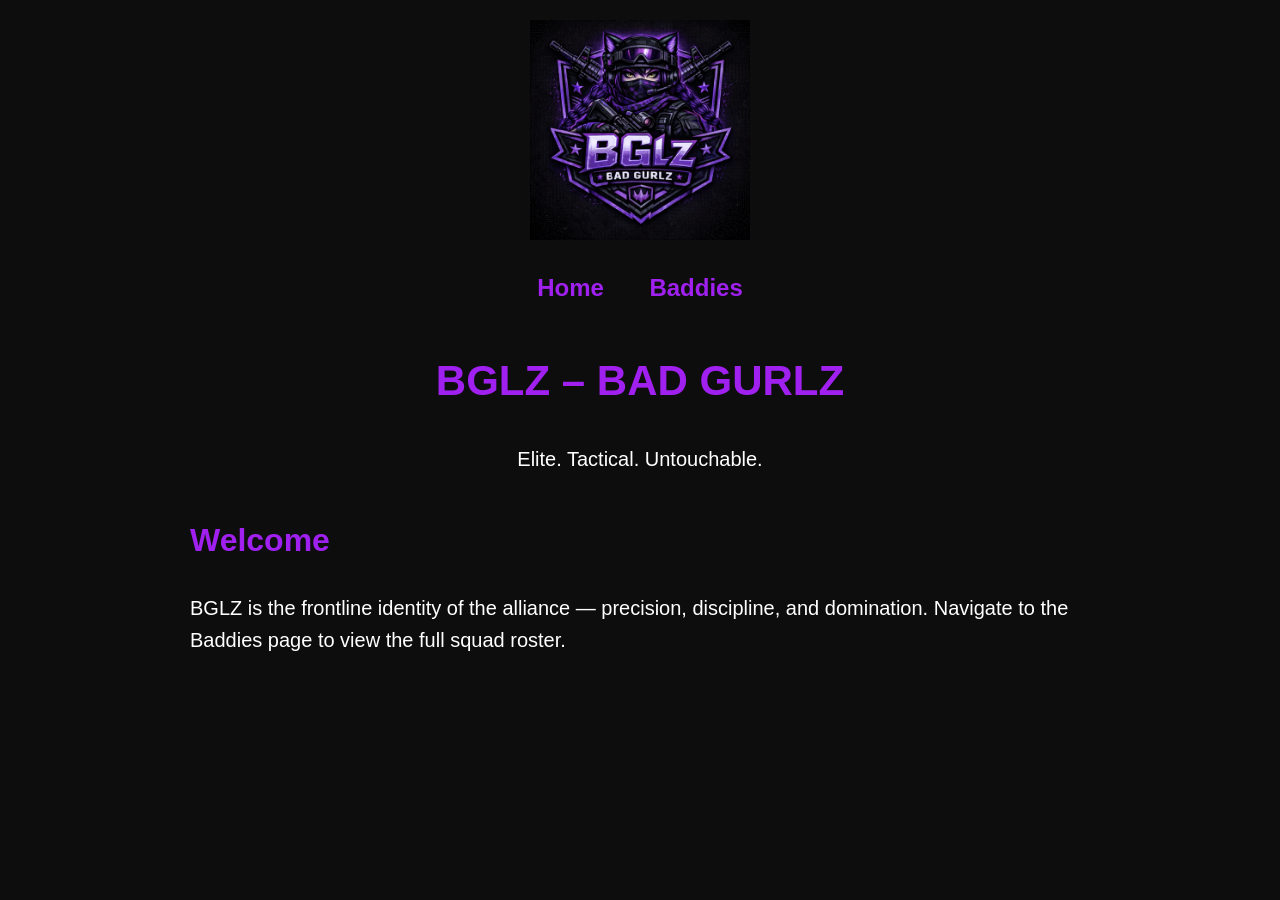
<file: index.html>
<!DOCTYPE html>
<html lang="en">
<head>
    <meta charset="UTF-8">
    <meta name="viewport" content="width=device-width, initial-scale=1.0">
    <title>BGLZ – Bad Gurlz</title>
    <link rel="stylesheet" href="style.css">
</head>

<body>

    <header class="logo-header">
        <img src="images/BGlz.logo.png" alt="BGLZ Logo" class="logo">
    </header>

    <nav class="navbar">
        <ul>
            <li><a href="index.html">Home</a></li>
            <li><a href="roster.html">Baddies</a></li>
        </ul>
    </nav>

    <header class="hero">
        <h1>BGLZ – BAD GURLZ</h1>
        <p>Elite. Tactical. Untouchable.</p>
    </header>

    <section class="content">
        <h2>Welcome</h2>
        <p>
            BGLZ is the frontline identity of the alliance — precision, discipline, and domination.
            Navigate to the Baddies page to view the full squad roster.
        </p>
    </section>

</body>
</html>
</file>
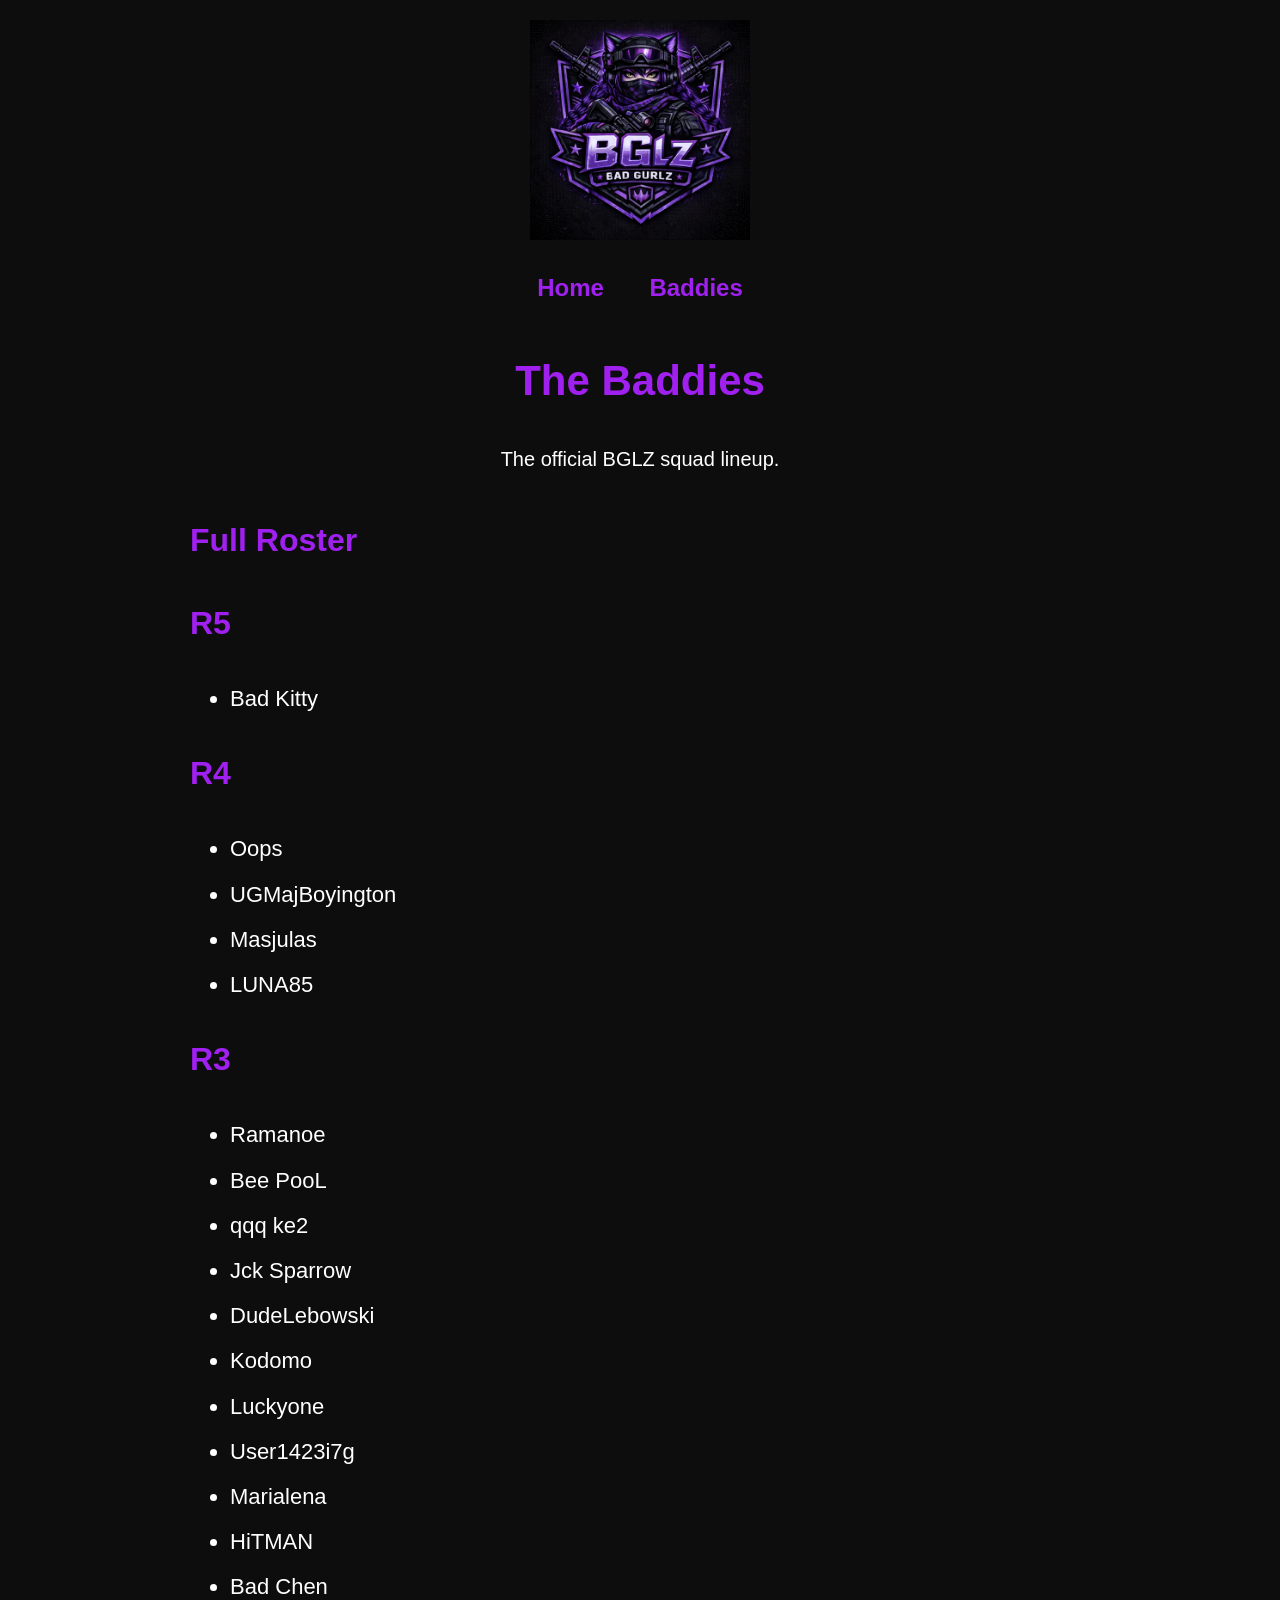
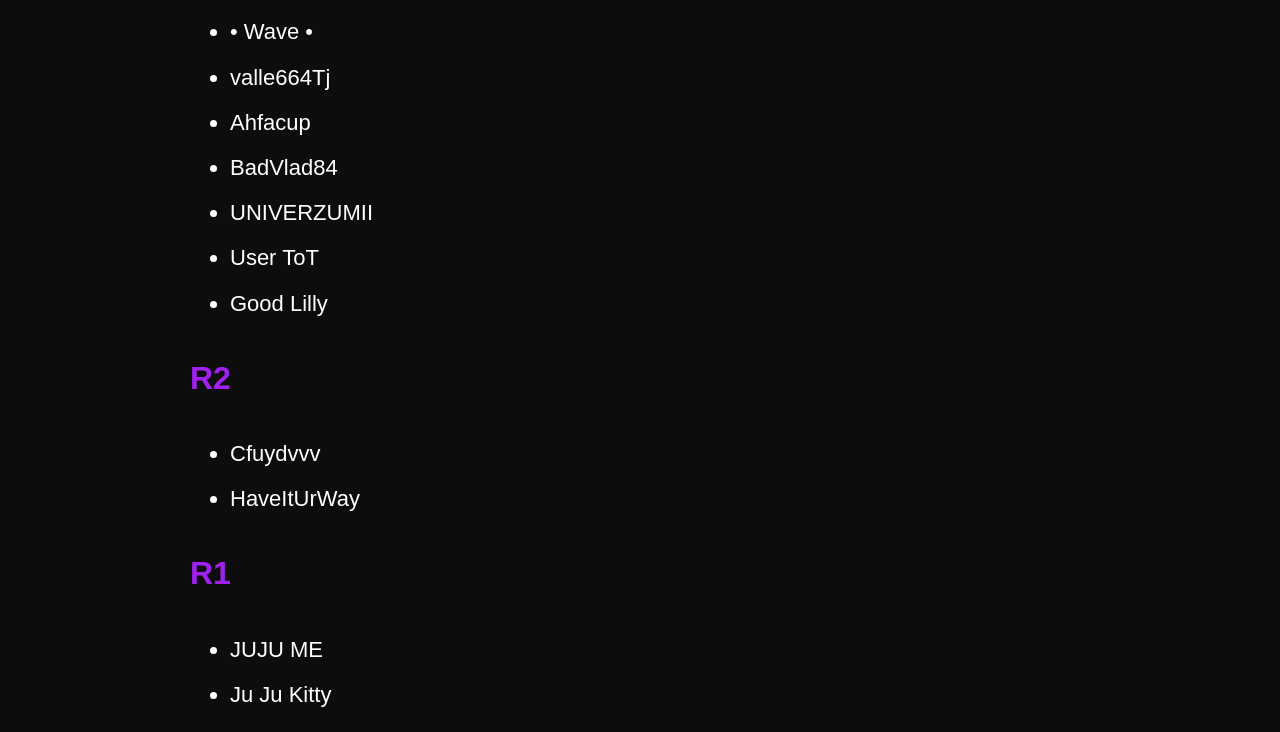
<file: roster.html>
<!DOCTYPE html>
<html lang="en">
<head>
    <meta charset="UTF-8">
    <meta name="viewport" content="width=device-width, initial-scale=1.0">
    <title>BGLZ – Baddies</title>
    <link rel="stylesheet" href="style.css">
</head>

<body>

    <header class="logo-header">
        <img src="images/BGlz.logo.png" alt="BGLZ Logo" class="logo">
    </header>

    <nav class="navbar">
        <ul>
            <li><a href="index.html">Home</a></li>
            <li><a href="roster.html">Baddies</a></li>
        </ul>
    </nav>

    <header class="hero">
        <h1>The Baddies</h1>
        <p>The official BGLZ squad lineup.</p>
    </header>

    <section class="content">
        <h2>Full Roster</h2>

        <h3>R5</h3>
        <ul><li>Bad Kitty</li></ul>

        <h3>R4</h3>
        <ul>
            <li>Oops</li>
            <li>UGMajBoyington</li>
            <li>Masjulas</li>
            <li>LUNA85</li>
        </ul>

        <h3>R3</h3>
        <ul>
            <li>Ramanoe</li>
            <li>Bee PooL</li>
            <li>qqq ke2</li>
            <li>Jck Sparrow</li>
            <li>DudeLebowski</li>
            <li>Kodomo</li>
            <li>Luckyone</li>
            <li>User1423i7g</li>
            <li>Marialena</li>
            <li>HiTMAN</li>
            <li>Bad Chen</li>
            <li>• Wave •</li>
            <li>valle664Tj</li>
            <li>Ahfacup</li>
            <li>BadVlad84</li>
            <li>UNIVERZUMII</li>
            <li>User ToT</li>
            <li>Good Lilly</li>
        </ul>

        <h3>R2</h3>
        <ul>
            <li>Cfuydvvv</li>
            <li>HaveItUrWay</li>
        </ul>

        <h3>R1</h3>
        <ul>
            <li>JUJU ME</li>
            <li>Ju Ju Kitty</li>
        </ul>

    </section>

</body>
</html>
</file>
<file: style.css>
body {
    margin: 0;
    padding: 0;
    background: #0d0d0d;
    color: white;
    font-family: Arial, sans-serif;
    font-size: 20px;
    line-height: 1.6;
}

.logo-header {
    text-align: center;
    margin-top: 20px;
}

.logo {
    width: 220px;
}

.navbar ul {
    list-style: none;
    padding: 0;
    margin: 20px 0;
    text-align: center;
}

.navbar ul li {
    display: inline-block;
    margin: 0 20px;
}

.navbar ul li a {
    color: #a020f0;
    font-size: 24px;
    text-decoration: none;
    font-weight: bold;
}

.hero {
    text-align: center;
    margin: 40px 0;
}

.hero h1 {
    font-size: 42px;
    color: #a020f0;
}

.content {
    width: 90%;
    max-width: 900px;
    margin: auto;
}

h2, h3 {
    color: #a020f0;
    font-size: 32px;
}

ul li {
    margin: 10px 0;
    font-size: 22px;
}
</file>
